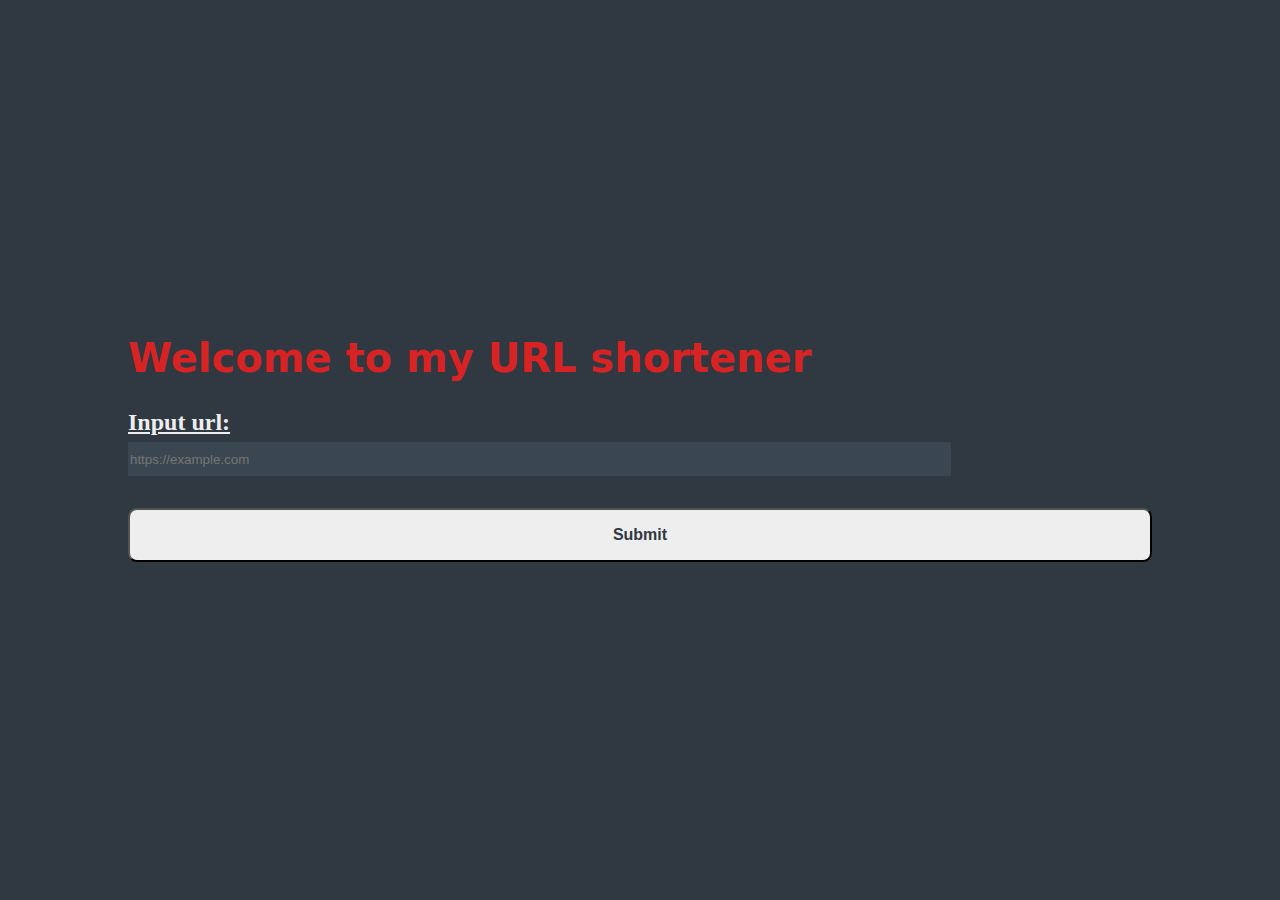
<file: go_url_shortener/web/index.html>
<!DOCTYPE html>
<html lang="en">
  <head>
    <meta charset="UTF-8" />
    <meta name="viewport" content="width=device-width, initial-scale=1" />
    <title>Url Shortener</title>
    <link href="css/global.css" rel="stylesheet" />
    <link rel="stylesheet" href="css/index.css" />

    <style>
      body {
  background-color: #303841;
  font-family: "Times New Roman", Times, serif;
}

.outer {
  width: 100%;
  height: 100vh;
  display: grid;
  place-items: center;
}

.inner {
  width: 80%;
  margin-inline: auto;
  display: flex;
  flex-direction: column;
  row-gap: 2rem;
}
h1 {
  color: #d72323;
  font-family: system-ui, -apple-system, BlinkMacSystemFont, "Segoe UI", Roboto,
    Oxygen, Ubuntu, Cantarell, "Open Sans", "Helvetica Neue", sans-serif;
  font-size: 5ch;
  font-weight: bolder;
}
form {
  display: flex;
  flex-direction: column;
  row-gap: 2rem;
}
label {
  color: #eeeeee;
  font-size: 3ch;
  font-weight: bold;
  text-decoration: underline;
}
div.label {
  display: flex;
  flex-direction: column;
  row-gap: 0.5em;
}

input {
  width: 80%;
  min-height: 2rem;
  background-color: #3a4750;
  color: #eeeeee;
  outline: none;
  border: none;
}

button {
  padding-block: 1rem;
  border-radius: 1ch;
  font-weight: bold;
  background-color: #eeeeee;
  color: #303841;
  font-size: 2ch;
  cursor: pointer;
}

    </style>
  </head>

  <body>
    <div class="outer">
      <div class="inner">
        <h1>Welcome to my URL shortener</h1>
        <form method="post" action="/s">
          <div class="label">
<label for="input">Input url:</label>
<input id="input" type="url" name="url" placeholder="https://example.com" pattern="https://.*" required />
          </div>
          
          <button id="submit-btn" type="submit">Submit</button>
        </form>
      </div>
    </div>
  </body>
</html>
</file>
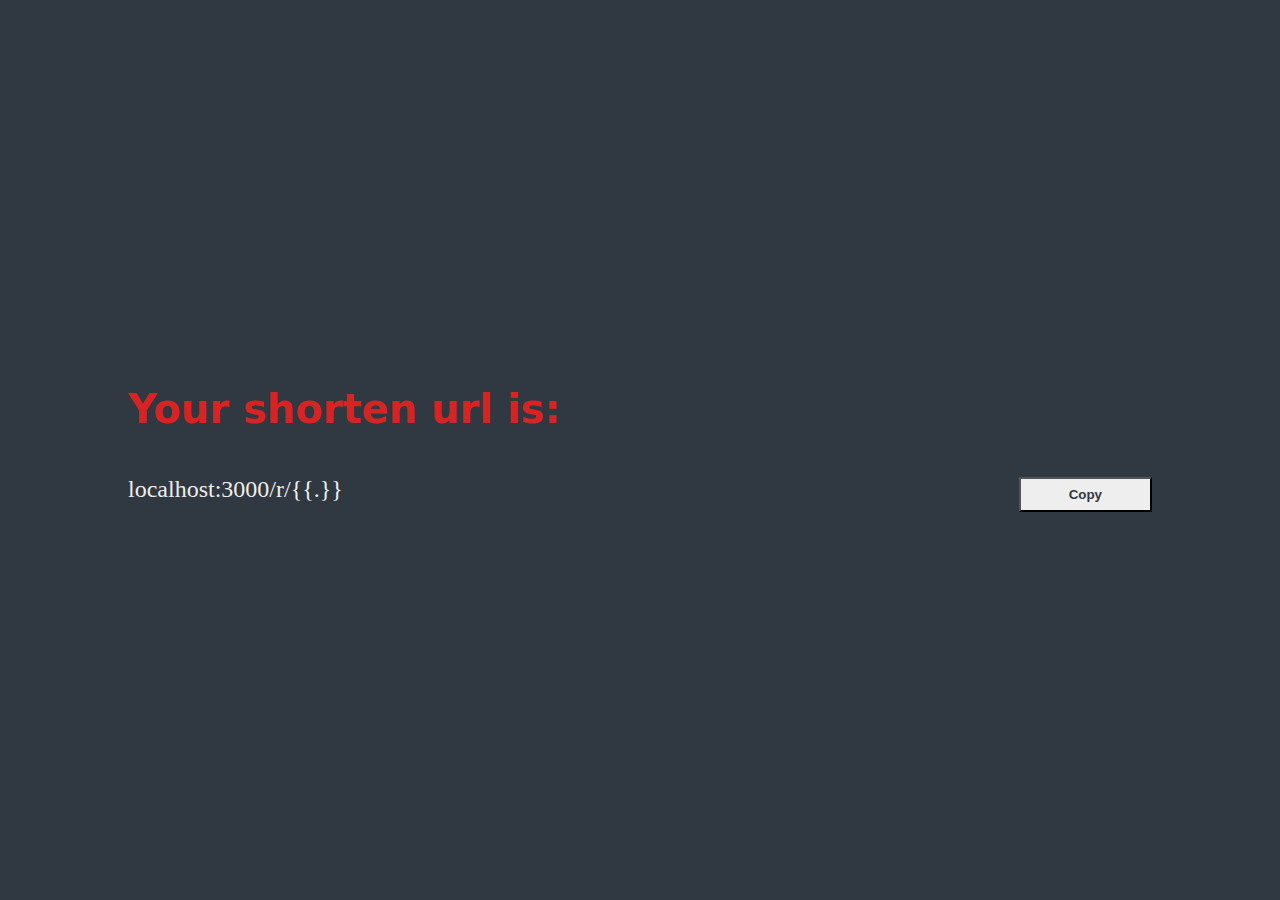
<file: go_url_shortener/web/shorten.html>
<!DOCTYPE html>
<html lang="en">
  <head>
    <meta charset="UTF-8" />
    <meta name="viewport" content="width=device-width, initial-scale=1.0" />
    <title>Document</title>
    <link href="css/global.css" rel="stylesheet" />
    <link rel="stylesheet" href="css/shorten.css" />
    <style>
      body {
  background-color: #303841;
}

h1 {
  font-size: 5ch;
  font-family: system-ui, -apple-system, BlinkMacSystemFont, "Segoe UI", Roboto,
    Oxygen, Ubuntu, Cantarell, "Open Sans", "Helvetica Neue", sans-serif;
  font-weight: bolder;
  color: #d72323;
}
.outer {
  width: 100%;
  height: 100vh;
  display: grid;
  place-items: center;
}
.inner {
  display: flex;
  flex-direction: column;
  width: 80%;
  margin-inline: auto;
  row-gap: 3rem;
}

main {
  color: #eeeeee;
  font-size: 3ch;
  flex-grow: 1;
}
.utils {
  display: flex;
  flex-wrap: wrap;
  column-gap: 2rem;
  row-gap: 1rem;
  width: 100%;
}
button {
  padding-inline: 3rem;
  padding-block: 0.5rem;
  background-color: #eeeeee;
  font-weight: bold;
  cursor: pointer;
  color: #303841;
}

    </style>
  </head>
  <body>
    <div class="outer">
      <div class="inner">
        <h1>Your shorten url is:</h1>
        <div class="utils">
          <main>localhost:3000/r/<span>{{.}}</span></main>
          <button type="button" name="copy button">Copy</button>
        </div>
      </div>
    </div>

    <script type="module">
      const span = document.querySelector("span");
      const copyButton = document.querySelector("button");

      copyButton.addEventListener("click", () => {
        const url = "localhost:3000/r/" + span.innerText;

        navigator.clipboard.writeText(url);
        alert("copied: " + url);
      });
    </script>
  </body>
</html>
</file>
<file: go_url_shortener/web/css/index.css>
body {
  background-color: #303841;
  font-family: "Times New Roman", Times, serif;
}

.outer {
  width: 100%;
  height: 100vh;
  display: grid;
  place-items: center;
}

.inner {
  width: 80%;
  margin-inline: auto;
  display: flex;
  flex-direction: column;
  row-gap: 2rem;
}
h1 {
  color: #d72323;
  font-family: system-ui, -apple-system, BlinkMacSystemFont, "Segoe UI", Roboto,
    Oxygen, Ubuntu, Cantarell, "Open Sans", "Helvetica Neue", sans-serif;
  font-size: 5ch;
  font-weight: bolder;
}
form {
  display: flex;
  flex-direction: column;
  row-gap: 2rem;
}
label {
  color: #eeeeee;
  font-size: 3ch;
  font-weight: bold;
  text-decoration: underline;
}
div.label {
  display: flex;
  flex-direction: column;
  row-gap: 0.5em;
}

input {
  width: 80%;
  min-height: 2rem;
  background-color: #3a4750;
  outline: none;
  border: none;
}

button {
  padding-block: 1rem;
  border-radius: 1ch;
  font-weight: bold;
  background-color: #eeeeee;
  color: #303841;
  font-size: 2ch;
  cursor: pointer;
}
</file>
<file: go_url_shortener/web/css/shorten.css>
body {
  background-color: #303841;
}

h1 {
  font-size: 5ch;
  font-family: system-ui, -apple-system, BlinkMacSystemFont, "Segoe UI", Roboto,
    Oxygen, Ubuntu, Cantarell, "Open Sans", "Helvetica Neue", sans-serif;
  font-weight: bolder;
  color: #d72323;
}
.outer {
  width: 100%;
  height: 100vh;
  display: grid;
  place-items: center;
}
.inner {
  display: flex;
  flex-direction: column;
  width: 80%;
  margin-inline: auto;
  row-gap: 3rem;
}

main {
  color: #eeeeee;
  font-size: 3ch;
  flex-grow: 1;
}
.utils {
  display: flex;
  flex-wrap: wrap;
  column-gap: 2rem;
  row-gap: 1rem;
  width: 100%;
}
button {
  padding-inline: 3rem;
  padding-block: 0.5rem;
  background-color: #eeeeee;
  font-weight: bold;
  cursor: pointer;
  color: #303841;
}
</file>
<file: go_url_shortener/web/css/global.css>
/* http://meyerweb.com/eric/tools/css/reset/ 
   v2.0 | 20110126
   License: none (public domain)
*/

html, body, div, span, applet, object, iframe,
h1, h2, h3, h4, h5, h6, p, blockquote, pre,
a, abbr, acronym, address, big, cite, code,
del, dfn, em, img, ins, kbd, q, s, samp,
small, strike, strong, sub, sup, tt, var,
b, u, i, center,
dl, dt, dd, ol, ul, li,
fieldset, form, label, legend,
table, caption, tbody, tfoot, thead, tr, th, td,
article, aside, canvas, details, embed, 
figure, figcaption, footer, header, hgroup, 
menu, nav, output, ruby, section, summary,
time, mark, audio, video {
	margin: 0;
	padding: 0;
	border: 0;
	font-size: 100%;
	font: inherit;
	vertical-align: baseline;
}
/* HTML5 display-role reset for older browsers */
article, aside, details, figcaption, figure, 
footer, header, hgroup, menu, nav, section {
	display: block;
}
body {
	line-height: 1;
}
ol, ul {
	list-style: none;
}
blockquote, q {
	quotes: none;
}
blockquote:before, blockquote:after,
q:before, q:after {
	content: '';
	content: none;
}
table {
	border-collapse: collapse;
	border-spacing: 0;
}
</file>
